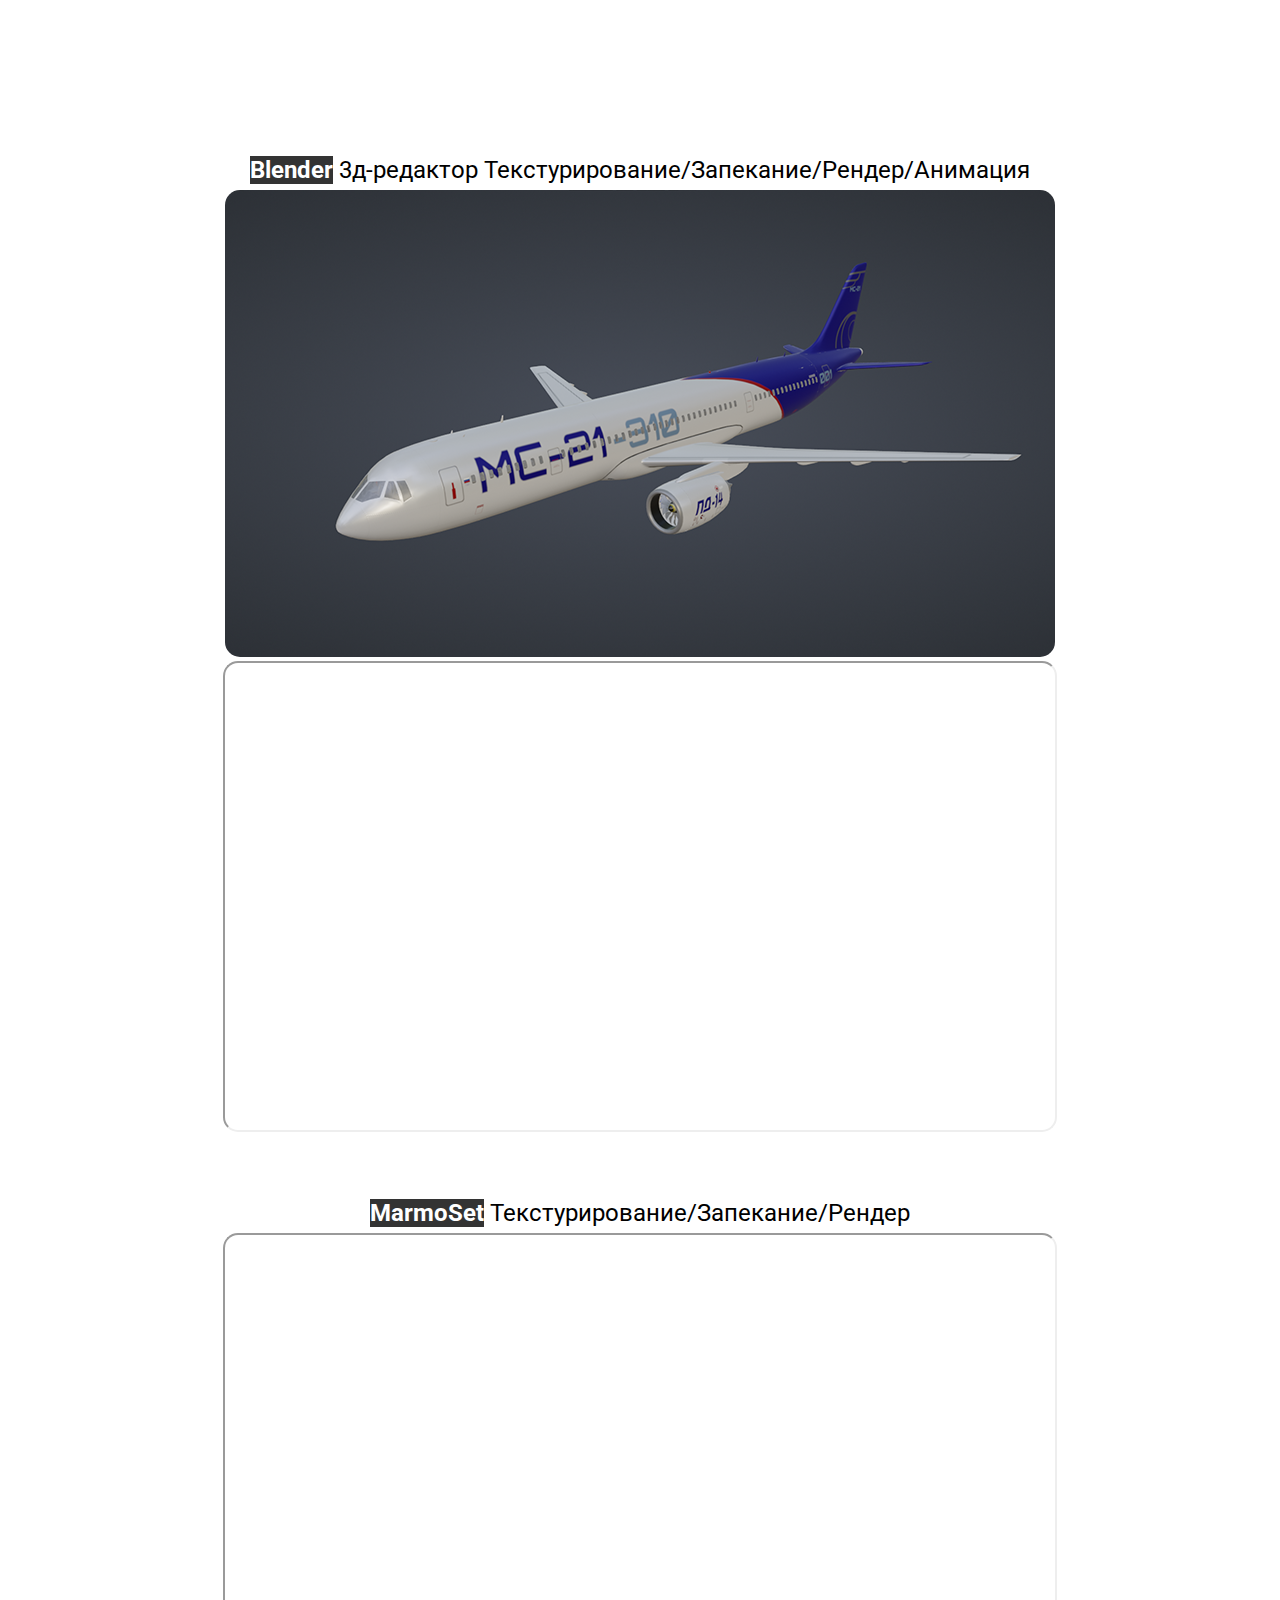
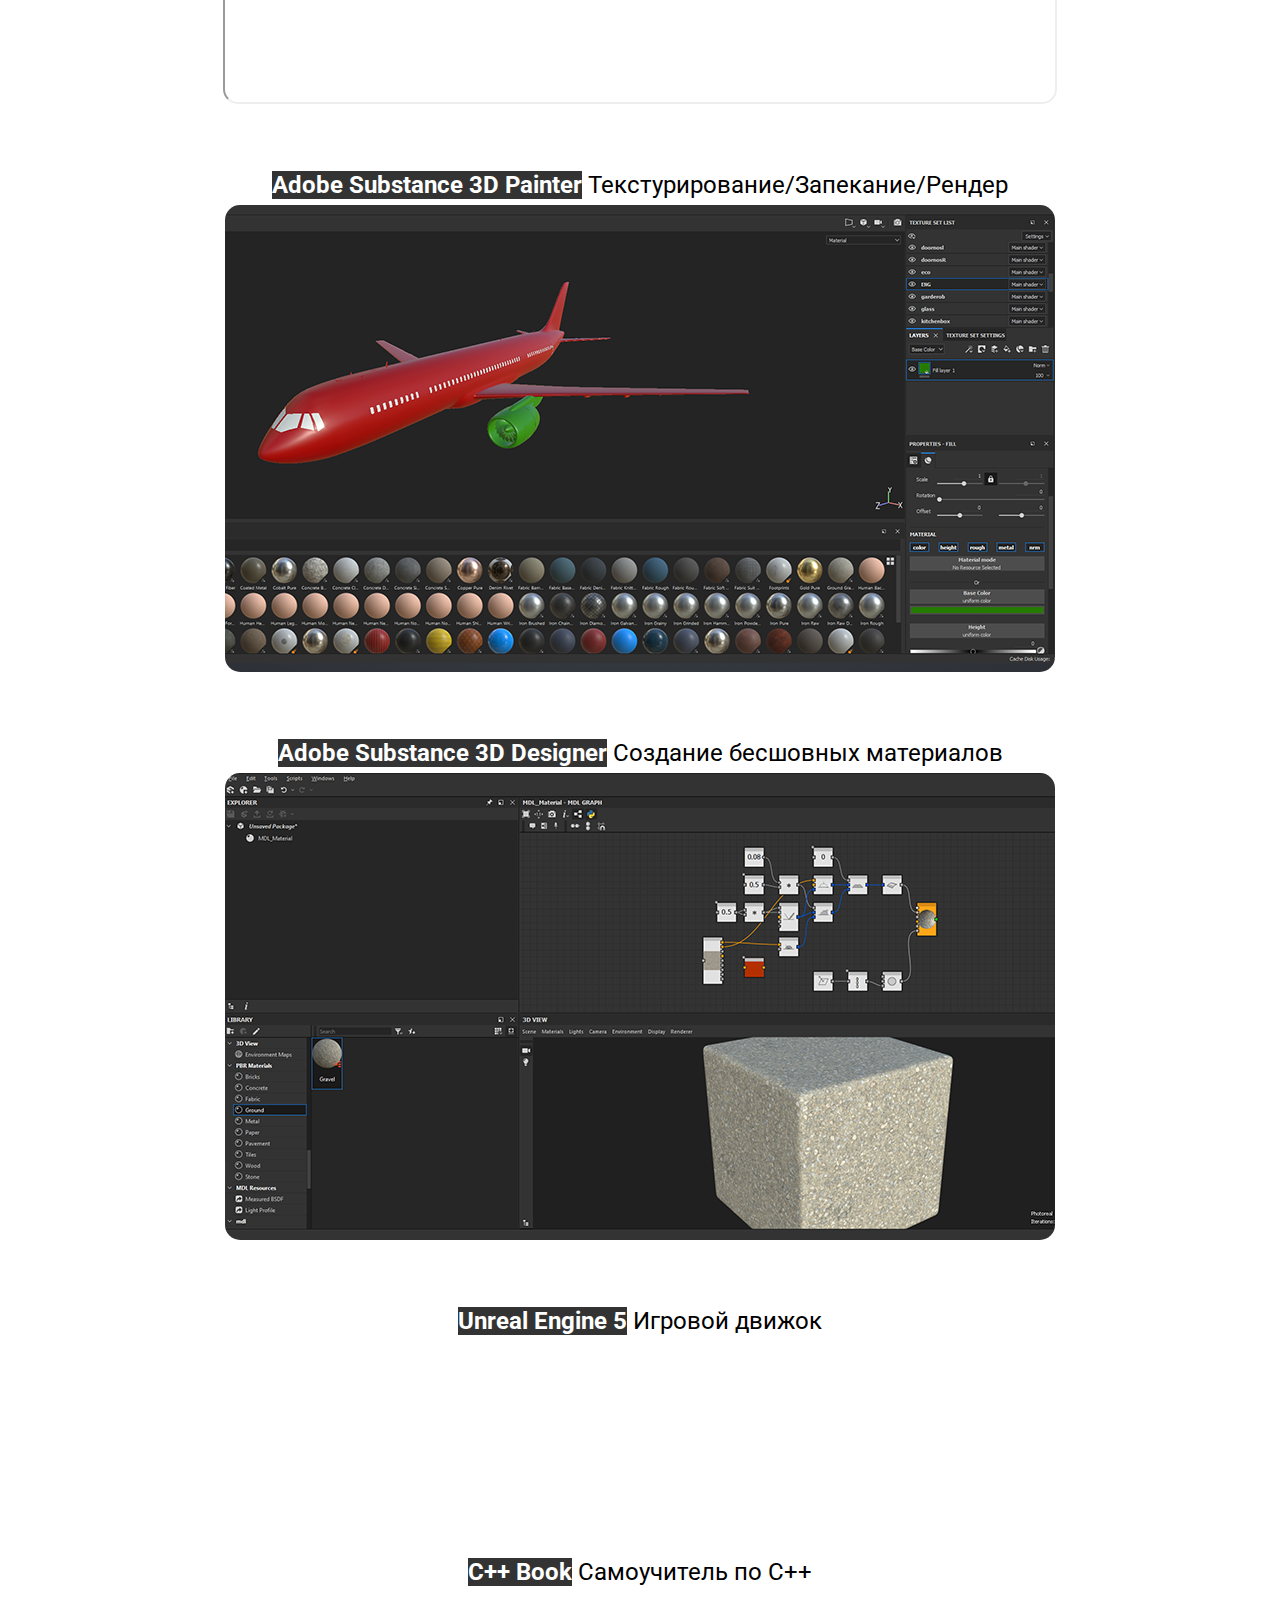
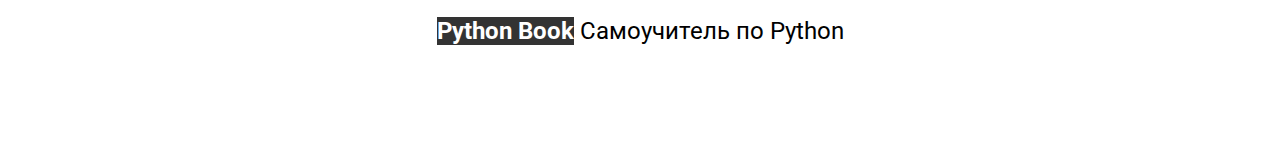
<file: links.html>
<!DOCTYPE html>
<html>
	<head>
		<meta charset="utf-8">
		<title>M1sterEK0</title>
		<link href='https://fonts.googleapis.com/css?family=Roboto:300,300italic' rel='stylesheet' type='text/css'>
		<link rel="stylesheet" href="style.css">
		<link rel="icon" type="image/jpeg" href="files/icon.png"/>
		
	</head>
	<body>
		
		<div class="content">
			<div class="intro">
				<a href="https://www.blender.org/"><span class="highlight">Blender</span></a><span> 3д-редактор Текстурирование/Запекание/Рендер/Анимация</span><br/>
				<img src="files/ms21310.png" alt="" style="border-radius: 15px;" title="МС-21-310"/><br/>
				<iframe src="files/html_view/MS-21-310/MS-21-310.html" style="border-radius: 15px;" allowfullscreen="true" height="467" width="830"></iframe><br/><br/><br/><br/>
				<a href="https://marmoset.co/toolbag/texturing/"><span class="highlight">MarmoSet</span></a><span> Текстурирование/Запекание/Рендер</span><br/>
				<iframe src="https://marmoset.co/wp-content/uploads/viewer/scenes/examplelens.html" allowfullscreen="true" height="467" width="830" style="border-radius: 15px;"></iframe><br/><br/><br/><br/>
				<a href="https://www.adobe.com/products/substance3d/apps/painter.html"><span class="highlight">Adobe Substance 3D Painter</span></a><span> Текстурирование/Запекание/Рендер</span><br/>
				<img src="files/ms21310_painter.png" alt="" style="border-radius: 15px;" title="Substance Painter"/><br/><br/><br/><br/>
				<a href="https://www.adobe.com/ru/products/substance3d-designer.html"><span class="highlight">Adobe Substance 3D Designer</span></a><span> Создание бесшовных материалов</span><br/>
				<img src="files/SubstanceDesigner.png" alt="" style="border-radius: 15px;" title="Substance Designer"/><br/><br/><br/><br/>
				<a href="https://www.unrealengine.com/en-US"><span class="highlight">Unreal Engine 5</span></a><span> Игровой движок</span><br/>	
				<video class="content_video" playsinline="" disableremoteplayback="" autoplay="" muted="" loop="" style="margin: 0px 0px 0px -175px; border-radius: 15px;"><source src="https://media.graphassets.com/d66nnRxEQpatoaaSG3ww" type="video/mp4"></video><br/><br/><br/><br/>
				<a href="files/CPP_book/C++Herbert Schildt2013.pdf"><span class="highlight">C++ Book</span></a><span> Самоучитель по С++</span><br/><br/>
				<a href="files/python_book/AByteofPythonRussian-2.01.pdf"><span class="highlight">Python Book</span></a><span> Самоучитель по Python</span><br/><br/>			
				


			</div>
			
		</div>
		
	
	</body>
</html>
</file>
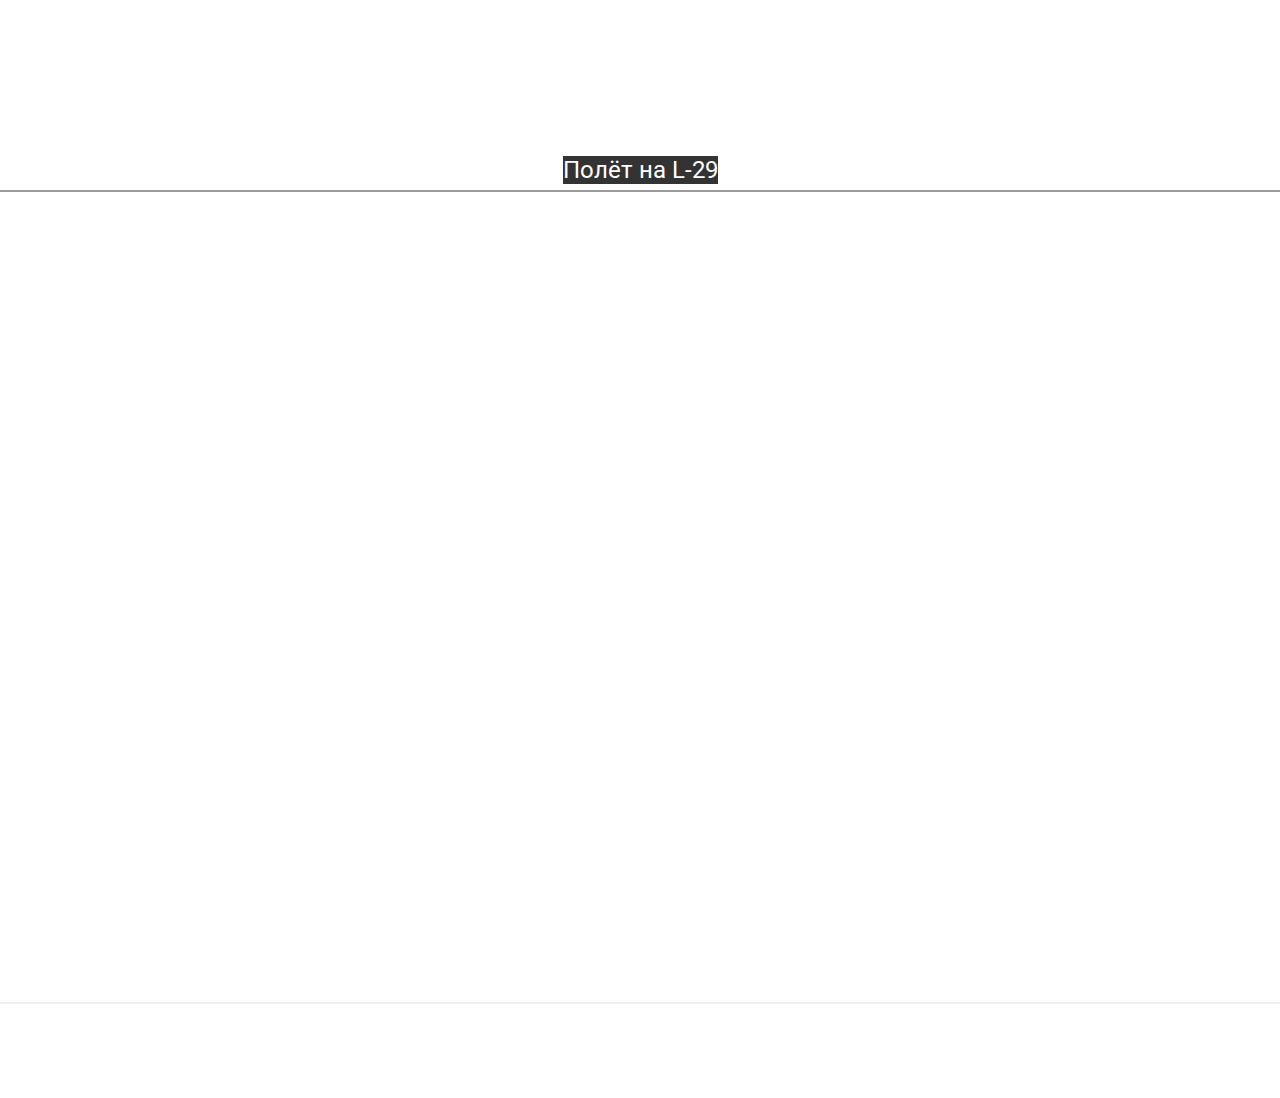
<file: personal.html>
<!DOCTYPE html>
<html>
	<head>
		<meta charset="utf-8">
		<title>M1sterEK0</title>
		<link href='https://fonts.googleapis.com/css?family=Roboto:300,300italic' rel='stylesheet' type='text/css'>
		<link rel="stylesheet" href="style.css">
		<link rel="icon" type="image/jpeg" href="files/icon.png"/>
		
	</head>
	<body>
		
		<div class="content">
			<div class="intro">
			  <span class="highlight"> Полёт на L-29 </span><br/>	
			   	<iframe class="content_video" width="1440" height="810" src="https://drive.google.com/file/d/1CjaY_qFihGkN9sVpvFMm-Qk7Q_vPUAPW/preview"></iframe>
					
				


			</div>
			
		</div>
		
	
	</body>
</html>
</file>
<file: style.css>
body {
	
	font-family: 'Roboto', sans-serif;
	font-size: 16px;
	color: #333;

}

span{
	
	font-size: 14px;
	color: #000;
	transition: 0.3s;

}

table tr td:first-child {
	
	padding: 1px;

}

a {
	
	text-decoration: none;
	color: #000;
	font-weight: bold;
	transition: 0.3s;
}

a:hover {
	
	color: #1A6DBB;
	transition: 0.3s;

}

::-moz-selection {
	
	color: white; 
	background: #1A6DBB;

}

::selection {
	
	color: white; 
	background: #1A6DBB;

}

.foto {
	
	border: 1px solid;
	border-radius: 90px;  
	object-fit: cover;
	width:100px;
	height:100px;

}

.codewars{
	margin-top: 20px;
}

.desc {
	
	margin-left: auto;
	
}

.content {
	
	max-width: 900px;
	margin:  auto;

}

.content_video {
	
	margin-left: -300px;
    	

}


.intro {
	
	margin: 150px 0 90px 0;
	text-align: center;

}

.intro span {
	
	margin-bottom: 10px;
	font-size: 24px;
	line-height: 40px;

}

.intro span.highlight {
	
	background-color: #333;
	color: white;

}

.intro span.highlight-red {
	
	background-color: darkred;
	color: white;
	transition: 0.3s;

}

.intro span.highlight-red:hover {
	
	background-color: green;
	color: white;
	transition: 0.3s;

}

.CW {

	margin: 0 auto;
	
}








@media (max-width: 360px) {
	.intro {
		
		margin: 50px 0 50px 0;
	
	}
	
	.intro span {
		
		font-size: 18px;
		line-height: 28px;
	
	}
	
	img{
		
		display: none;
	
	}
	
	table {
		
		float: none;
	
	}

}
</file>
